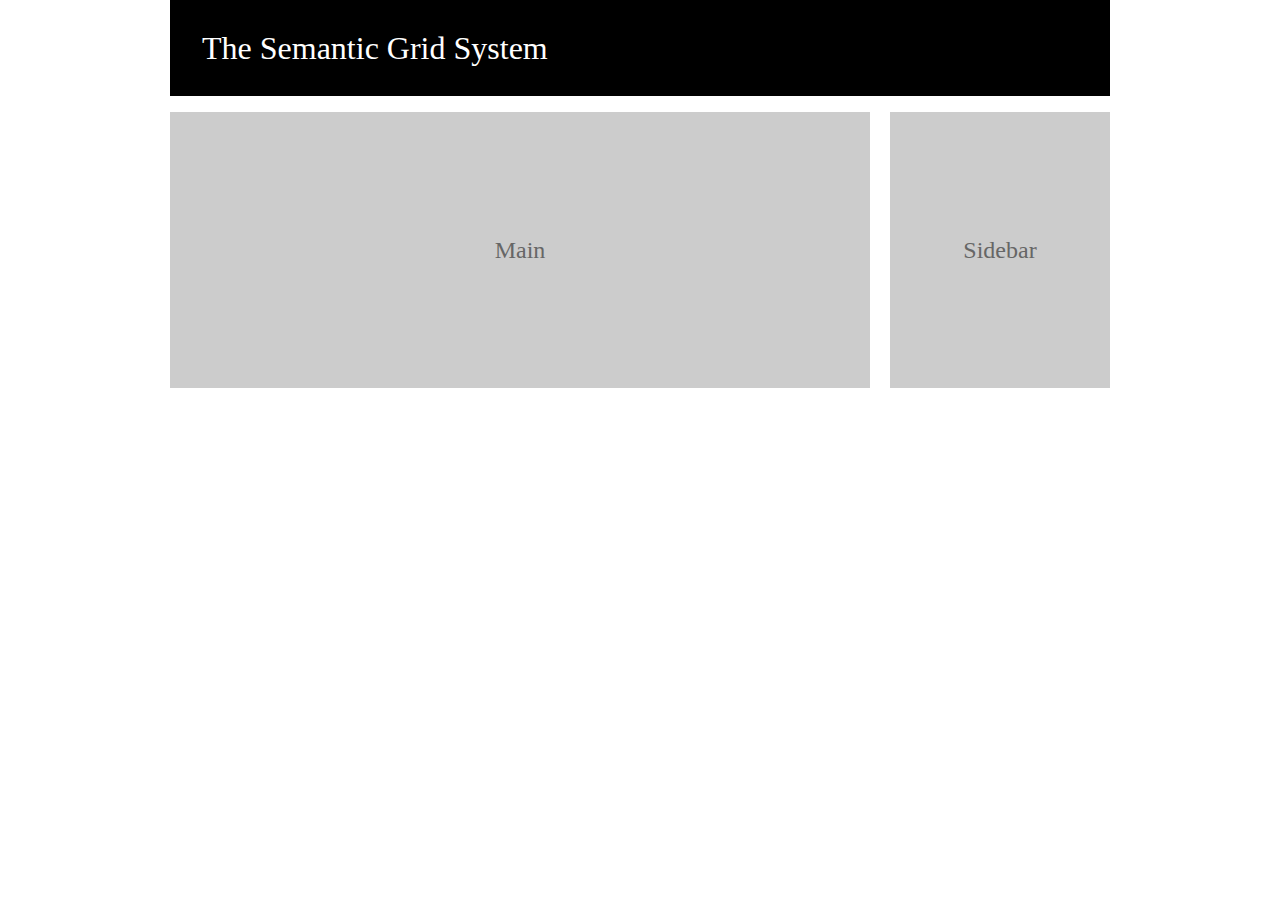
<file: media/semantic.gs/examples/fixed/fixed.html>
<!DOCTYPE html>

<html xmlns="http://www.w3.org/1999/xhtml" xml:lang="en" lang="en">
<head>
	<meta http-equiv="Content-Type" content="text/html; charset=UTF-8"/>
	<title>The Semantic Grid System | Fixed-width Example</title>

    <!-- Stylesheets -->
	<link rel="stylesheet" href="fixed.less" type="text/less" media="screen" />
	
    <!-- Scripts -->
	<script src="../../js/less-1.1.3.min.js" type="text/javascript"></script>
	<!--[if lt IE 9]><script type="text/javascript" src="http://html5shiv.googlecode.com/svn/trunk/html5.js"></script><![endif]-->
</head>
<body>

	<div class="center">
		
		<!-- Header -->
		<header id="top">
			<h1><a href="http://semantic.gs/">The Semantic Grid System</a></h1>
		</header>

		<!-- Main Body -->	
		<article id="maincolumn">
			<h2>Main</h2>
		</article>
		<section id="sidebar">
			<h2>Sidebar</h2>
		</section>
		
	</div>

</body>
</html>
</file>
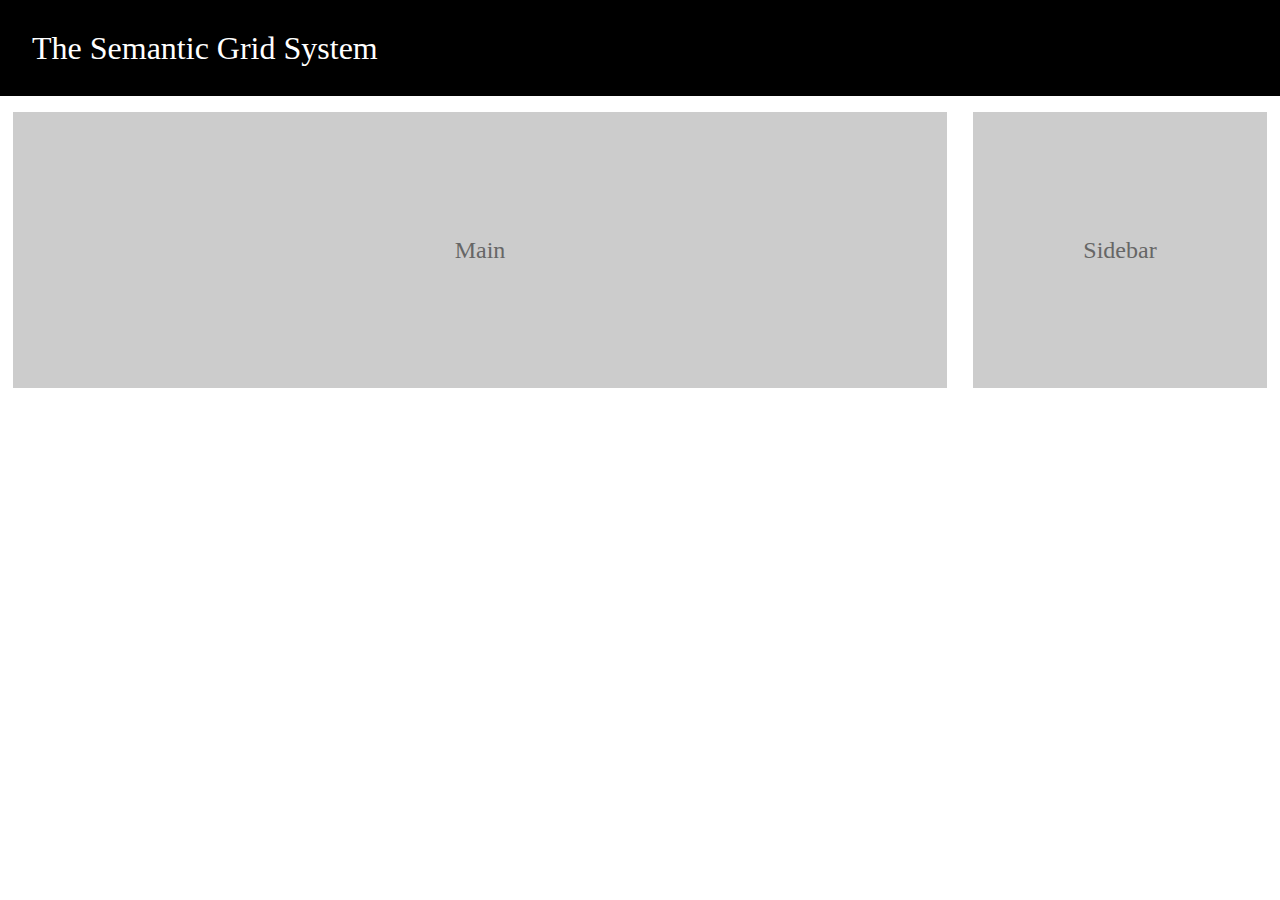
<file: media/semantic.gs/examples/fluid/fluid.html>
<!DOCTYPE html>

<html xmlns="http://www.w3.org/1999/xhtml" xml:lang="en" lang="en">
<head>
	<meta http-equiv="Content-Type" content="text/html; charset=UTF-8"/>
	<title>The Semantic Grid System | Fluid Example</title>

    <!-- Stylesheets -->
	<link rel="stylesheet" href="fluid.less" type="text/less" media="screen" />
	
    <!-- Scripts -->
	<script src="../../js/less-1.1.3.min.js" type="text/javascript"></script>
	<!--[if lt IE 9]><script type="text/javascript" src="http://html5shiv.googlecode.com/svn/trunk/html5.js"></script><![endif]-->
</head>
<body>
	
	<!-- Header -->
	<header id="top">
		<h1><a href="http://semantic.gs/">The Semantic Grid System</a></h1>
	</header>

	<!-- Main Body -->
	<article id="maincolumn">
		<h2>Main</h2>
	</article>
	
	<!-- Sidebar -->
	<section id="sidebar">
		<h2>Sidebar</h2>
	</section>
	
</body>
</html>
</file>
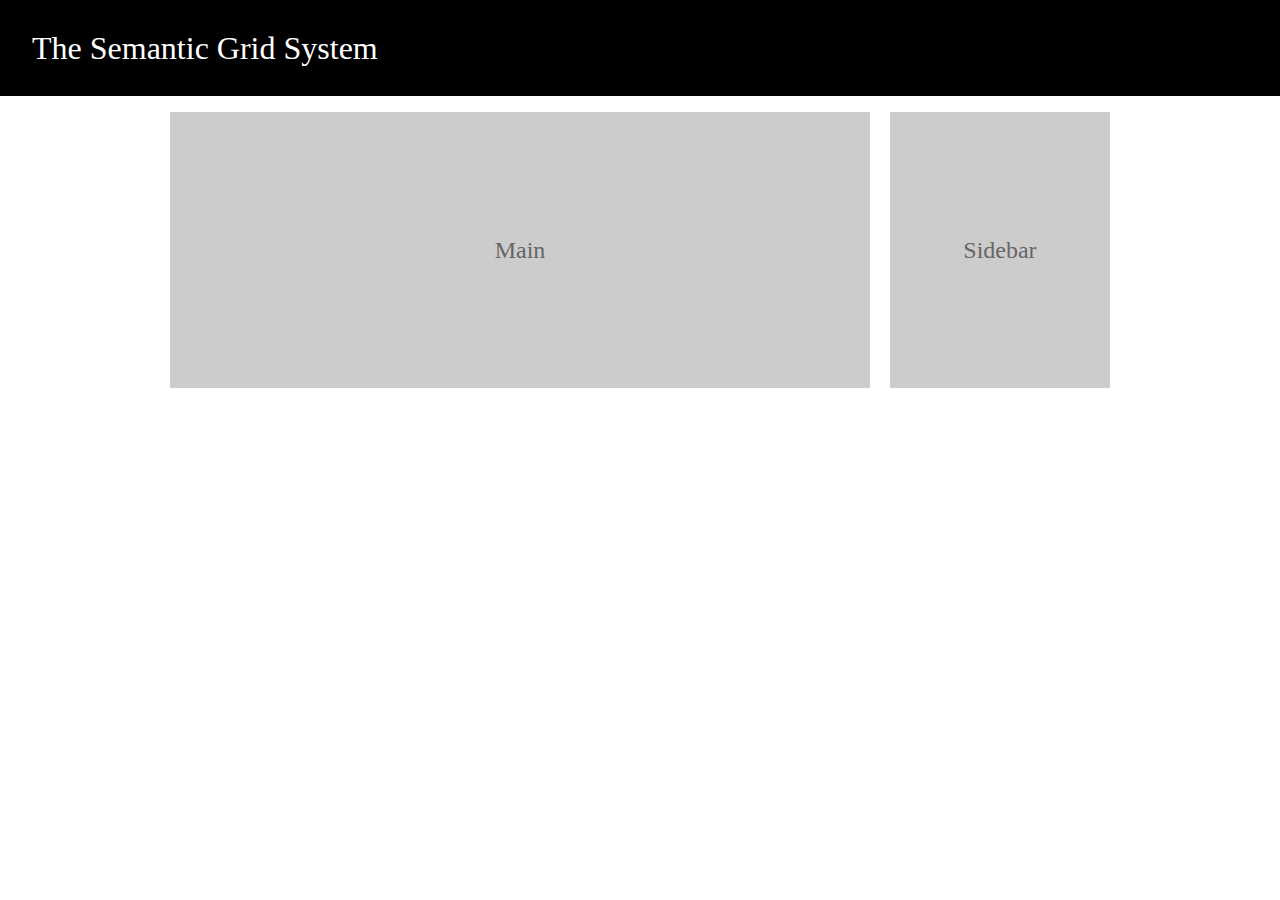
<file: media/semantic.gs/examples/maxwidth/maxwidth.html>
<!DOCTYPE html>

<html xmlns="http://www.w3.org/1999/xhtml" xml:lang="en" lang="en">
<head>
	<meta http-equiv="Content-Type" content="text/html; charset=UTF-8"/>
	<title>The Semantic Grid System | Fluid Example</title>

    <!-- Stylesheets -->
	<link rel="stylesheet" href="maxwidth.less" type="text/less" media="screen" />
	
    <!-- Scripts -->
	<script src="../../js/less-1.1.3.min.js" type="text/javascript"></script>
	<!--[if lt IE 9]><script type="text/javascript" src="http://html5shiv.googlecode.com/svn/trunk/html5.js"></script><![endif]-->
</head>
<body>
	
	<!-- Header -->
	<header id="top">
		<h1><a href="http://semantic.gs/">The Semantic Grid System</a></h1>
	</header>

	<div class="center">
		<!-- Main Body -->
		<article id="maincolumn">
			<h2>Main</h2>
		</article>

		<!-- Sidebar -->
		<section id="sidebar">
			<h2>Sidebar</h2>
		</section>
	</div>
	
</body>
</html>
</file>
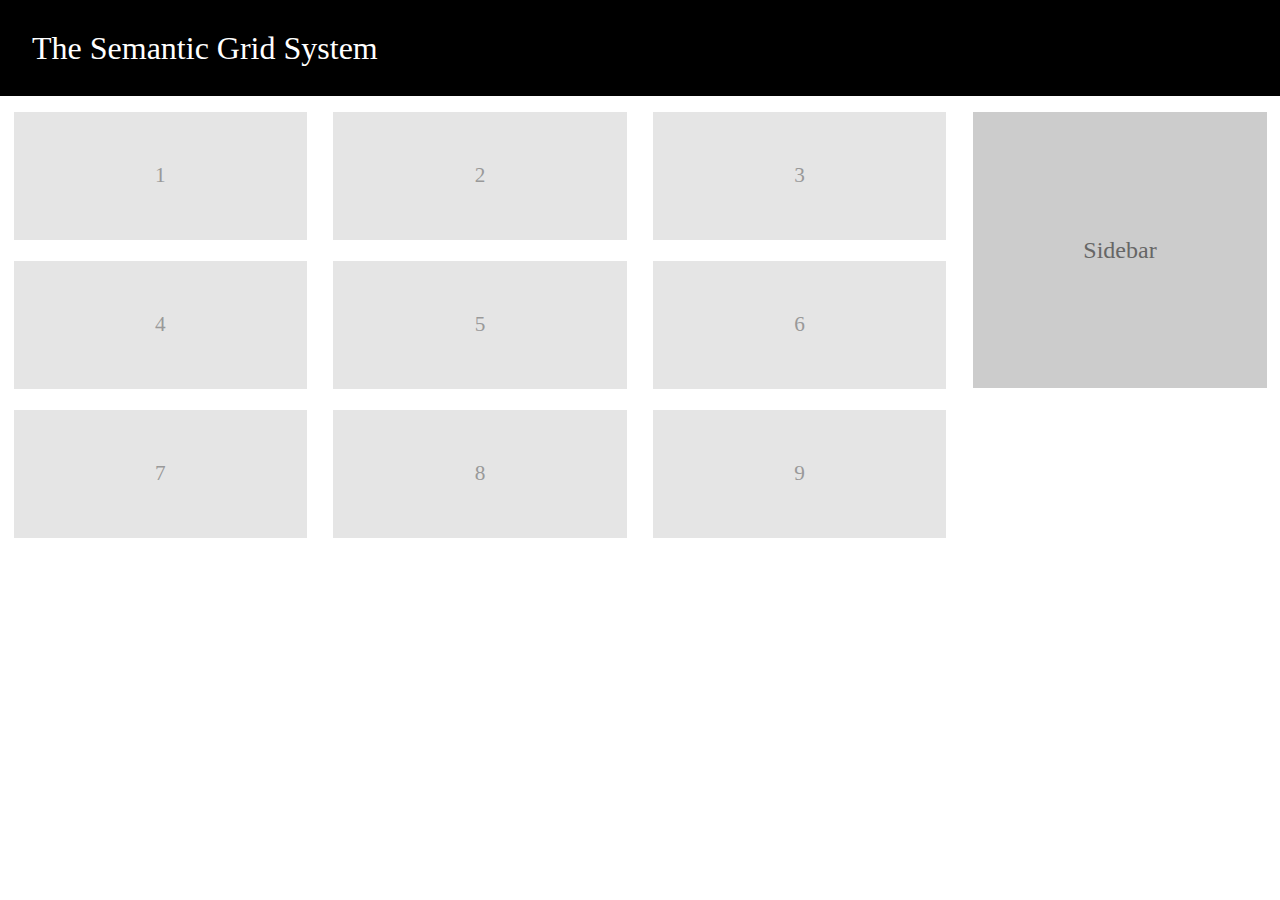
<file: media/semantic.gs/examples/nested/nested.html>
<!DOCTYPE html>

<html xmlns="http://www.w3.org/1999/xhtml" xml:lang="en" lang="en">
<head>
	<meta http-equiv="Content-Type" content="text/html; charset=UTF-8"/>
	<title>The Semantic Grid System | Nested Example</title>

    <!-- Stylesheets -->
	<link rel="stylesheet" href="nested.less" type="text/less" media="screen" />
	
    <!-- Scripts -->
	<script src="../../js/less-1.1.3.min.js" type="text/javascript"></script>
	<!--[if lt IE 9]><script type="text/javascript" src="http://html5shiv.googlecode.com/svn/trunk/html5.js"></script><![endif]-->
</head>
<body>
	
	<!-- Header -->
	<header id="top">
		<h1><a href="http://semantic.gs/">The Semantic Grid System</a></h1>
	</header>

	<!-- Main Body -->
	<article id="maincolumn">

		<!-- Nested elements -->
		<ul id="boxes">
			<li>1</li>
			<li>2</li>
			<li>3</li>
			<li>4</li>
			<li>5</li>
			<li>6</li>
			<li>7</li>
			<li>8</li>
			<li>9</li>
		</ul>

	</article>
	
	<!-- Sidebar -->
	<section id="sidebar">
		<h2>Sidebar</h2>
	</section>
	
</body>
</html>
</file>
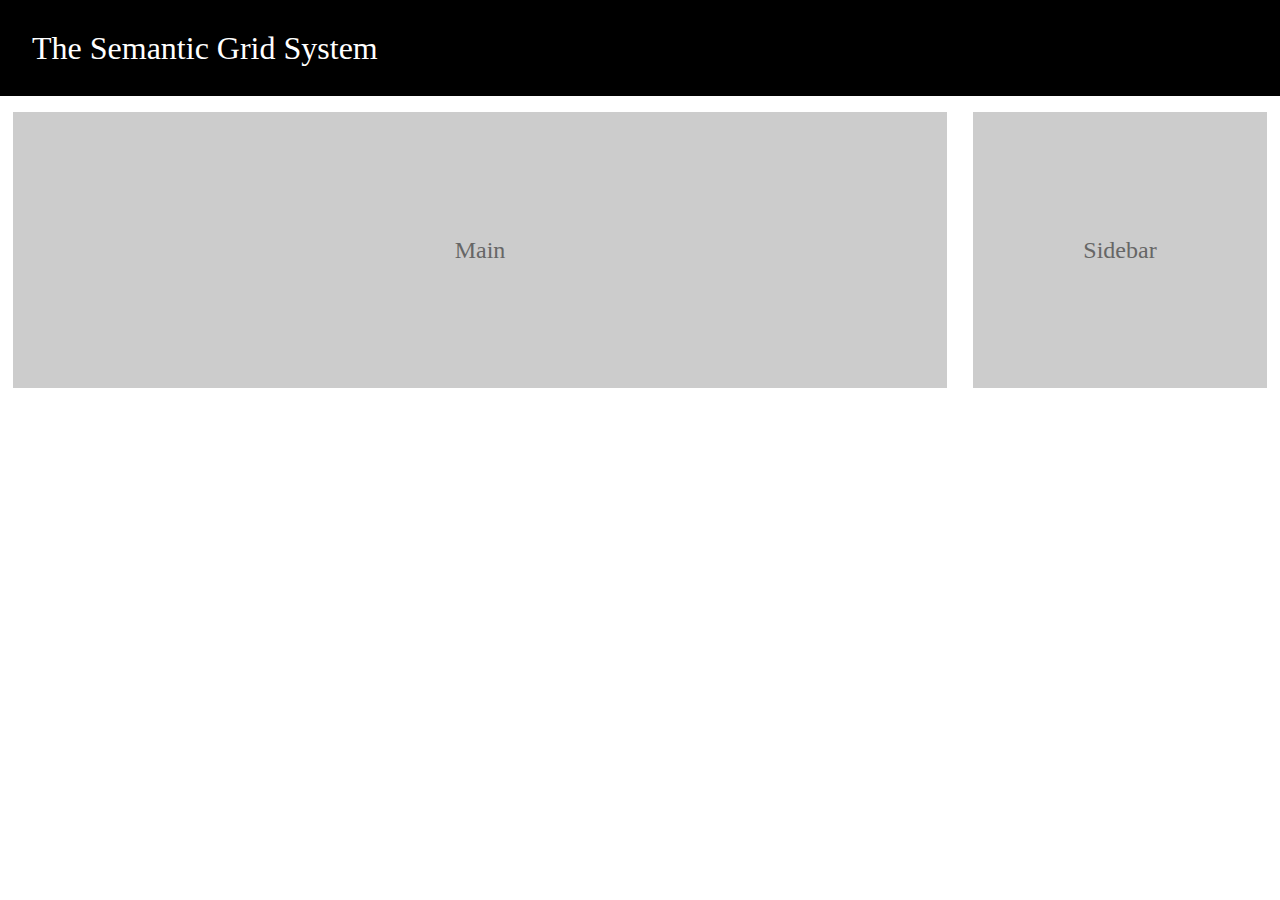
<file: media/semantic.gs/examples/responsive/responsive.html>
<!DOCTYPE html>

<html xmlns="http://www.w3.org/1999/xhtml" xml:lang="en" lang="en">
<head>
	<meta http-equiv="Content-Type" content="text/html; charset=UTF-8"/>
	<title>The Semantic Grid System | Fluid Example</title>

    <!-- Stylesheets -->
	<link rel="stylesheet" href="responsive.less" type="text/less" media="screen" />
	
    <!-- Scripts -->
	<script src="../../js/less-1.1.3.min.js" type="text/javascript"></script>
	<!--[if lt IE 9]><script type="text/javascript" src="http://html5shiv.googlecode.com/svn/trunk/html5.js"></script><![endif]-->
</head>
<body>
	
	<!-- Header -->
	<header id="top">
		<h1><a href="http://semantic.gs/">The Semantic Grid System</a></h1>
	</header>

	<!-- Main Body -->
	<article id="maincolumn">
		<h2>Main</h2>
	</article>

	<!-- Sidebar -->
	<section id="sidebar">
		<h2>Sidebar</h2>
	</section>
	
</body>
</html>
</file>
